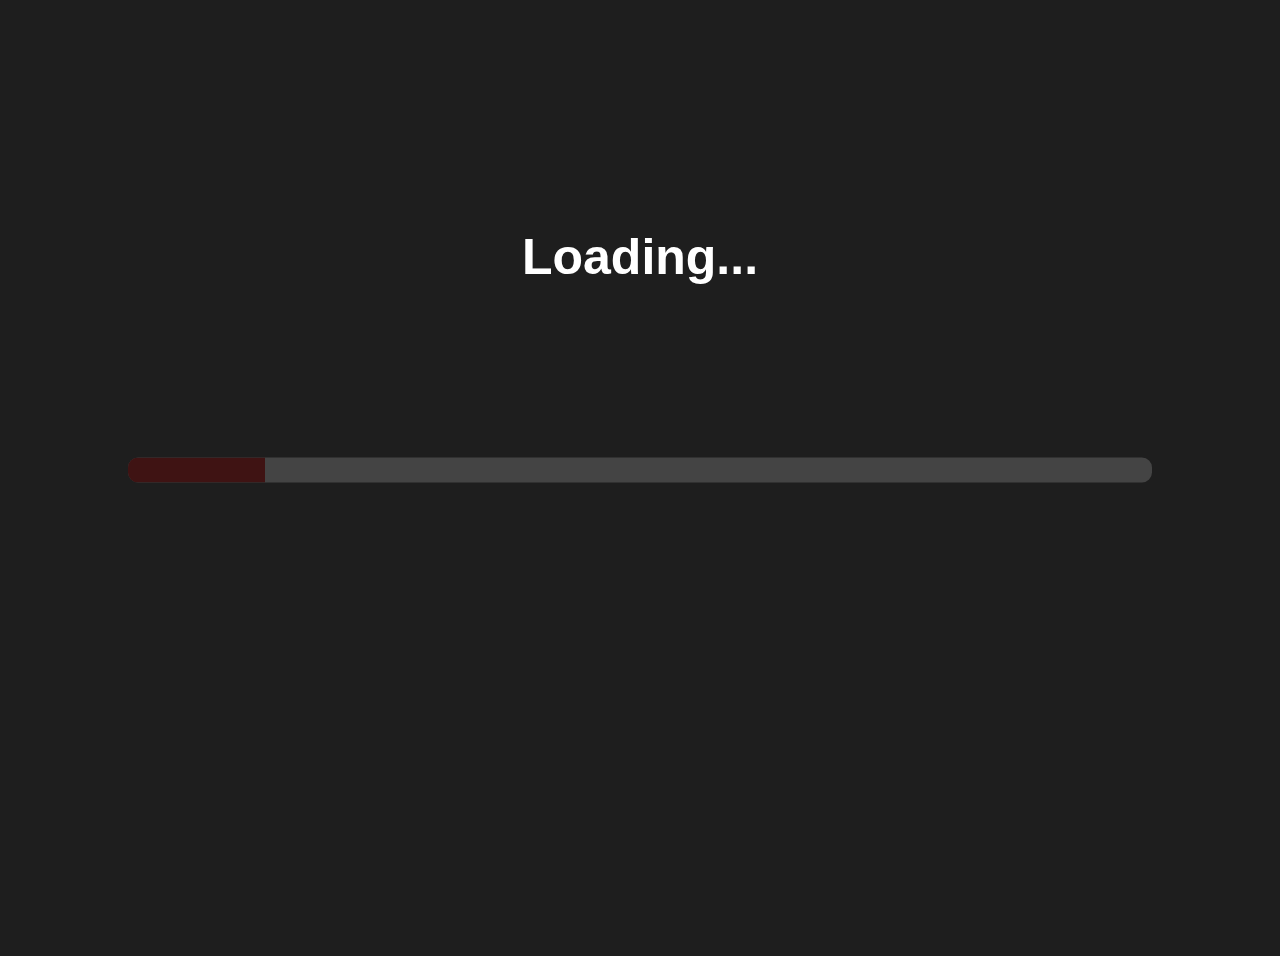
<file: index.html>
<!DOCTYPE html>
<html lang="en">
<head>
    <meta charset="UTF-8">
    <meta name="viewport" content="width=device-width, initial-scale=1.0">
    <title>Deny's 1Y Surprise</title>
    <link rel="stylesheet" href="styles.css">
</head>
<body>

    <!-- Progress Bar Section -->
    <div id="loading-screen">
        <p id="loading-text">Loading...</p>
        <div class="progress-container">
            <div class="progress-bar" id="progress-bar"></div>
        </div>
    </div>

    <!-- Main Content (Hidden Initially) -->
    <div id="main-content" style="display: none;">
        <h1>🎉 Congratulations! 🎉</h1>
        <p>You have officially survived
             <strong>one year</strong> of Jana’s nonsense. <br>
            <br>
            What a ride, huh? But, I must admit, time passed quickly :o guess that's what happens, when you're having fun :p
        
        </p>
        <button id="continue-btn">Continue</button>
    </div>

    <!-- The Letter Section (Hidden Initially) -->
    <div id="letter-section" style="display: none;">
        <p>
            Dear Deny, <br><br>
            Today marks <strong>365 days</strong> of laughter, deep conversations, and unwavering support.  
            <br><br>
            You have been there through <strong>Spotify discoveries, grammar debates, and every moment of chaos</strong>, proving time and time again that you’re truly one of a kind.
            <br><br>
            As a token of my appreciation, you have unlocked <strong>exclusive perks</strong>, including <strong>a lifetime subscription to my nonsense, a VIP pass to all future shenanigans, and an unbreakable spot in my heart.</strong>  
            <br><br>
            Click below to view your <strong>Achievements Collection</strong>—a reflection of an unforgettable year.
        </p>
        
        <button onclick="window.location.href='achievements.html'">View Achievements</button>
    </div>

    <script src="script.js"></script>
</body>
</html>
</file>
<file: styles.css>
body {
    font-family: 'Arial', sans-serif;
    text-align: center;
    background-color: #1e1e1e;
    color: white;
    padding: 20px;
    height: 100vh;
    overflow: hidden;
}

body.achievements-page {
    overflow: auto;
}



.progress-container {
    position: fixed;
    top: 50%;
    left: 50%;
    transform: translate(-50%, -50%);
    text-align: center;
    width: 80%;
    background-color: #444;
    margin: 20px auto;
    height: 25px;
    border-radius: 10px;
    overflow: hidden;
}

.progress-bar {
    height: 100%;
    width: 0%;
    background-color: #3f1313;
    transition: width 0.15s ease-in-out;
}

#loading-text {
    font-size: 50px;
    font-weight: bold;
    color: #ffffff;
    margin-bottom: 10px;
    margin-top: 200px;
}


#main-content, #letter-section {
    opacity: 0;
    transition: opacity 1s ease-in-out;
}

#main-content h1 {
    font-size: 3.5rem;
    font-weight: bold;
    color: #ffcc00;
    text-shadow: 0px 0px 10px rgba(255, 204, 0, 0.8), 0px 0px 20px rgba(255, 204, 0, 0.6);
    animation: glowEffect 1.5s infinite alternate;
    margin-bottom: 40px;
    margin-top: 180px;
    margin-bottom: 60px;
}

@keyframes glowEffect {
    0% {
        text-shadow: 0px 0px 10px rgba(255, 204, 0, 0.8);
        transform: scale(1);
    }
    100% {
        text-shadow: 0px 0px 20px rgba(255, 204, 0, 1);
        transform: scale(1.02);
    }
}

#main-content h1 {
    animation: glowEffect 1.5s infinite alternate ease-in-out;
}


#main-content p {
    font-size: 1.3rem; 
    font-weight: 400;
    background: rgba(255, 255, 255, 0.1);
    padding: 30px 50px; 
    border-radius: 15px;
    line-height: 1.8; 
    border: 2px solid rgba(255, 255, 255, 0.2);
    box-shadow: 0px 0px 12px rgba(255, 204, 0, 0.2);
    max-width: 700px;
    width: 85%; 
    text-align: center;

    display: flex;
    flex-direction: column; 
    justify-content: center;
    align-items: center;
    gap: 10px; 
    
    margin: 0px auto;
    font-family: 'Poppins', sans-serif; 
}


#main-content p strong {
    font-size: 1.4rem; 
    font-weight: 600;
    color: #ffcc00; 
}


@keyframes fadeInText {
    from {
        opacity: 0;
        transform: translateY(10px);
    }
    to {
        opacity: 1;
        transform: translateY(0);
    }
}

#main-content p {
    animation: fadeInText 0.5s ease-in-out;
}


#main-content p:hover {
    transform: scale(1.02);
    border-color: rgba(255, 204, 0, 0.8);
}

#continue-btn {
    background: linear-gradient(45deg, #ffcc00, #ffdd44);
    color: black;
    padding: 14px 30px;
    font-size: 1.3rem;
    border: none;
    border-radius: 10px;
    margin-top: 20px;
    cursor: pointer;
    transition: background 0.3s, transform 0.2s;
    box-shadow: 0 4px 15px rgba(255, 204, 0, 0.4);
    animation: pulseEffect 1.5s infinite alternate;
    margin-top: 60px;
}


#continue-btn:hover {
    background: linear-gradient(45deg, #c59f23, #fce043);
    transform: scale(1.05);
}


@keyframes pulseEffect {
    from {
        box-shadow: 0px 0px 8px rgba(255, 187, 0, 0.4);
    }
    to {
        box-shadow: 0px 0px 15px rgb(247, 219, 63);
    }
}


#main-content {
    display: flex;
    flex-direction: column;
    align-items: center;
    justify-content: center;
    height: 100vh;
    text-align: center;
    width: 100%;
    animation: fadeInScale 0.6s ease-out;

    margin-top: 0;
    position: relative;
}

@keyframes fadeInScale {
    from {
        opacity: 0;
        transform: scale(0.95);
    }
    to {
        opacity: 1;
        transform: scale(1);
    }
}

button {
    background-color: #ffcc00;
    color: rgb(0, 0, 0);
    padding: 10px 20px;
    border: none;
    font-size: 18px;
    margin-top: 0px;
    cursor: pointer;
    border-radius: 5px;
}

button:hover {
    background-color: #fce043;
}

header {
    display: flex;
    justify-content: space-between;
    align-items: center;
    background-color: #2c2c2c;
    padding: 10px 20px;
    border-radius: 10px;
}

/* Achievements Grid */
.achievements-container {
    display: grid;
    grid-template-columns: repeat(5, 1fr);
    gap: 15px;
    padding: 20px;
    max-width: 1100px;
    margin: 0 auto;
    justify-content: center;
}


.achievement {
    background-color: #3a3a3a;
    padding: 20px;
    border-radius: 10px;
    box-shadow: 0px 4px 10px rgba(0, 0, 0, 0.2);
    transition: transform 0.2s ease, background-color 0.3s;
    cursor: pointer;
    display: flex;
    flex-direction: column;
    align-items: center;
    justify-content: space-between;
    height: 200px;
    width: 200px;
}

.achievement:hover {
    background-color: #3f1313;
    transform: scale(1.05);
}


.achievement img {
    width: 180px;
    height: auto;
    border-radius: 10px;
}


.achievement h2 {
    margin-top: 10px;
    font-weight: bold;
}


.modal {
    display: none;
    position: fixed;
    z-index: 10;
    left: 50%;
    top: 50%;
    transform: translate(-50%, -50%);
    width: 100%;
    height: 100%;
    background-color: rgba(0, 0, 0, 0.7);
    align-items: center;
    justify-content: center;
}

.modal-content {
    background-color: #2c2c2c;
    padding: 25px;
    width: 90%;
    max-width: 500px;
    border-radius: 12px;
    text-align: center;
    box-shadow: 0px 4px 15px rgba(0, 0, 0, 0.3);
    animation: fadeIn 0.3s ease-in-out;
}

#achievement-title {
    font-size: 1.8rem;
    font-weight: bold;
    color: #ffcc00; 
    text-shadow: 2px 2px 5px rgba(0, 0, 0, 0.5);
    margin-bottom: 10px;
}


#achievement-image {
    width: 150px;
    height: auto;
    border-radius: 10px;
    margin: 15px 0;
    box-shadow: 0px 4px 10px rgba(255, 255, 255, 0.2);
}


#achievement-description {
    font-size: 1.2rem;
    line-height: 1.6;
    color: #dcdcdc;
    background: rgba(255, 255, 255, 0.1);
    padding: 12px 20px;
    border-radius: 8px;
    max-width: 450px;
    margin: 0 auto 15px;
    box-shadow: 0 0 10px rgba(255, 255, 255, 0.1);
}


#achievement-description em {
    display: block;
    font-size: 1rem;
    color: #e9be4a; 
    font-style: italic;
    margin-top: 10px;
}

.close {
    color: white;
    font-size: 28px;
    font-weight: bold;
    cursor: pointer;
    position: absolute;
    right: 20px;
    top: 15px;
    transition: 0.3s ease-in-out;
}

.close:hover {
    color: #ffcc00;
}

@keyframes slideUp {
    from {
        opacity: 0;
        transform: translateY(20px);
    }
    to {
        opacity: 1;
        transform: translateY(0);
    }
}
.modal-content {
    animation: slideUp 0.4s ease-in-out;
}


h2{
    font-size: 16px;
    text-align: center;
    margin: 20px 0 0 0;
}

#letter-section {
    max-width: 800px;
    margin: 30px auto;
    background: linear-gradient(to bottom, #2c2c2c, #1e1e1e);
    padding: 50px;
    border-radius: 20px;
    text-align: center;
    font-family: 'Times New Roman', serif;
    color: #f8f8f8;
    border: 5px solid #ffcc00;
    box-shadow: 0px 5px 20px rgba(255, 204, 0, 0.5);
    position: relative;
}

#letter-section::before {
    content: "🏆 Official Certificate 🏆";
    display: block;
    font-size: 2rem;
    font-weight: bold;
    color: #ffcc00;
    margin-bottom: 20px;
}

#letter-section p {
    font-size: 1.4rem;
    line-height: 2;
    font-weight: 500;
}

#letter-section strong {
    color: #ffcc00;
    font-weight: bold;
}

.seal {
    position: absolute;
    bottom: -40px;
    left: 50%;
    transform: translateX(-50%);
    background: radial-gradient(circle, #ffcc00, #aa8800);
    color: black;
    font-size: 1.3rem;
    font-weight: bold;
    padding: 10px 20px;
    border-radius: 50%;
    border: 3px solid white;
    box-shadow: 0px 0px 15px rgba(255, 204, 0, 0.8);
}

#view-achievements {
    background: linear-gradient(to right, #ffcc00, #ffaa00);
    color: black;
    padding: 15px 30px;
    font-size: 1.3rem;
    border: none;
    border-radius: 15px;
    display: inline-block;
    margin-top: 30px;
    cursor: pointer;
    transition: transform 0.3s ease-in-out;
}

#view-achievements:hover {
    transform: scale(1.05);
}

.popup {
    position: fixed;
    top: 50%;
    left: 50%;
    transform: translate(-50%, -50%);
    background: #222;
    color: white;
    padding: 20px;
    border-radius: 10px;
    box-shadow: 0 0 10px rgba(255, 215, 0, 0.8);
    display: none;
    z-index: 1000;
    text-align: center;
}

.popup-content {
    display: flex;
    flex-direction: column;
    align-items: center;
}

.popup button {
    background: gold;
    border: none;
    padding: 10px;
    margin-top: 10px;
    cursor: pointer;
    font-weight: bold;
    border-radius: 5px;
}
</file>
